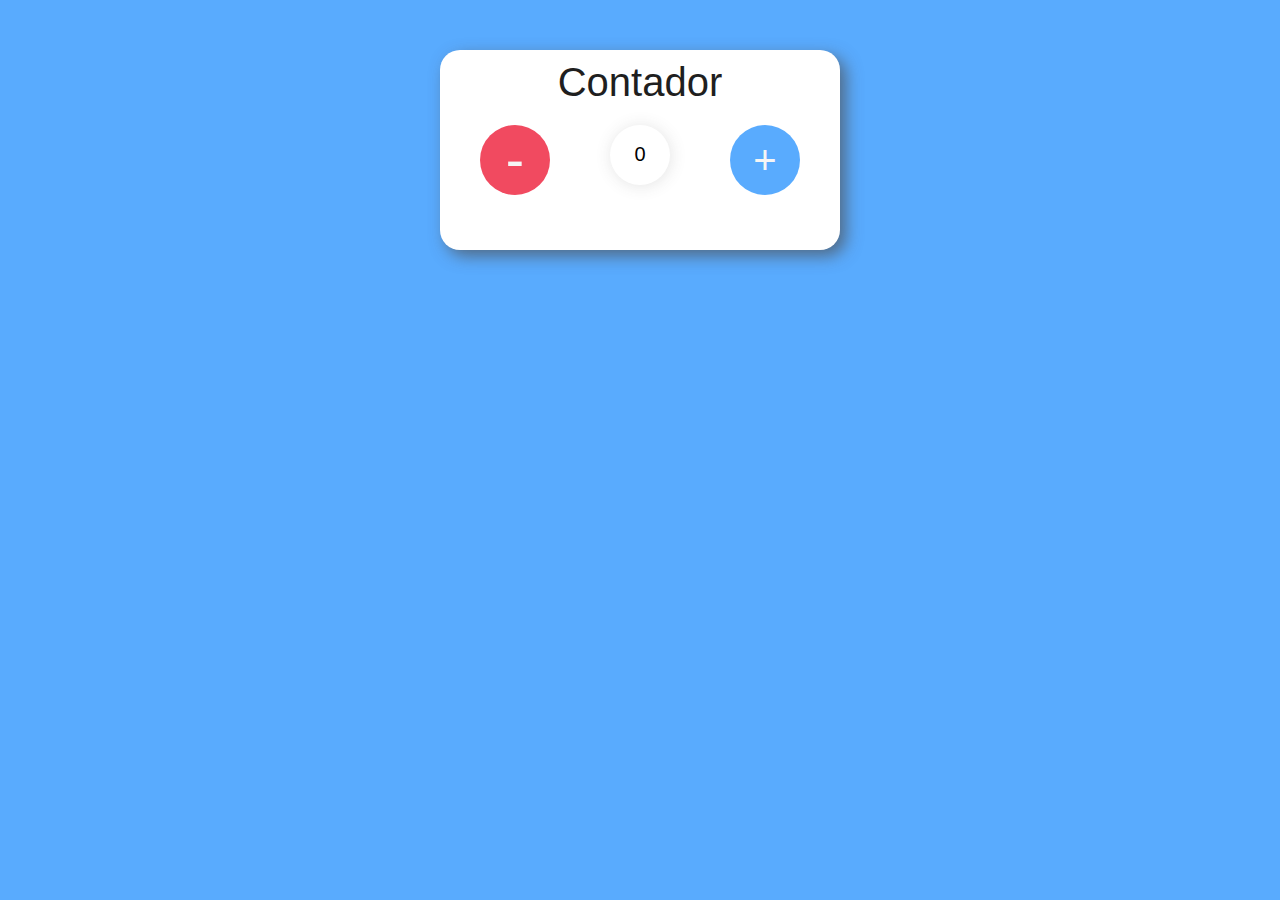
<file: index.html>
<!DOCTYPE html>
<html lang="pt-br">

<head>
    <meta charset="UTF-8">
    <meta http-equiv="X-UA-Compatible" content="IE=edge">
    <meta name="viewport" content="width=device-width, initial-scale=1.0">
    <title>Contador</title>
    <link rel="stylesheet" href="./contador.css">
    <link href="https: //fonts.googleapis.com/css2? family= Roboto:ital,wght@0,100;1,300 & display=swap"
        rel="stylesheet">



</head>

<body>
    <div class="box">
        <h1>Contador</h1>
        <div class="centro">
            <div class="buttons">
                <button class="botao1" id="botao1" type="button">-</button>
            </div>
            <div class="circulo"></div>
            <p id="p"></p>
            <div class="buttons">
                <button class="botao2" id="botao2" type="button">+</button>
            </div>
        </div>

    </div>
    <script src="./contador.js"></script>

</body>

</html>
</file>
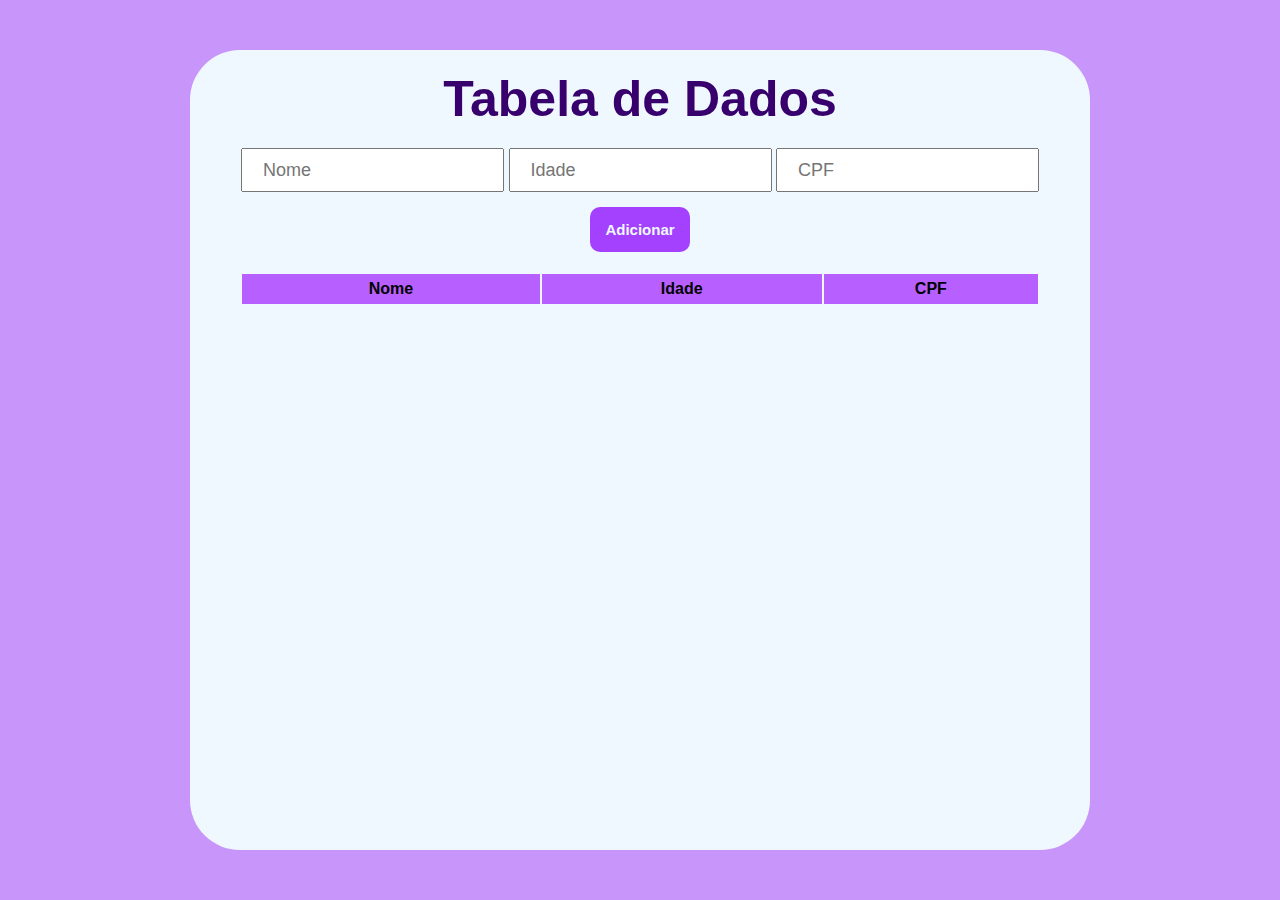
<file: EstudosTabela/tabela.html>
<!DOCTYPE html>
<html lang="pt-br">
<head>
    <meta charset="UTF-8">
    <meta http-equiv="X-UA-Compatible" content="IE=edge">
    <meta name="viewport" content="width=device-width, initial-scale=1.0">
    <title>Tabela de Dados</title>
    <link rel="stylesheet" href="tabela.css">
</head>
<body>
   <div class="container">
    <h1>Tabela de Dados</h1>
    <form class="form" >
        <input type="text" name="input-nome" id="nome" placeholder="Nome">
        <input type="number" name="input-idade" id="idade" placeholder="Idade">
        <input type="text" name="-input-cpf" id="cpf" placeholder="CPF">
    </form>
    <button class="btn-add" ><strong>Adicionar</strong></button >
    <table class="table">
        <tr class="th">
            <th>Nome</th>
            <th>Idade</th>
            <th class="cpf">CPF</th>
        </tr>
        
    </table>
   </div>
   <script src="tabela.js"></script>
</body>
</html>
</file>
<file: contador.css>
* {
    font-family: 'Roboto', sans-serif;
    margin: 0;
    padding: 0;
    box-sizing: border-box;
}

body {
    background-color: rgb(89, 171, 254);
}

.botao1 {

    width: 70px;
    height: 70px;
    border-radius: 150px;
    cursor: pointer;
    font-size: 55px;
    color: whitesmoke;
    background-color: rgb(241, 74, 96);
    border: none;

}

.botao2 {
    width: 70px;
    height: 70px;
    border-radius: 150px;
    cursor: pointer;
    font-size: 40px;
    color: whitesmoke;
    background-color: rgb(89, 171, 254);
    border: none;
}

.centro {
    justify-content: space-around;
    display: flex;
    margin-top: 20px;
    text-align: center;

}

p {
    font-size: 20px;
    margin: 0;
    position: absolute;
    font-weight: 100;
    margin-top: 18px;

}

.circulo {

    width: 60px;
    height: 60px;
    border-radius: 150px;
    background-color: white;
    position: relative;
    box-shadow: 1px 1px 1em rgba(77, 74, 74, 0.148);

}

h1 {
    color: rgb(31, 31, 31);
    font-size: 40px;
    text-align: center;
    font-weight: 100;



}

.box {
    width: 400px;
    padding: 10px;
    height: 200px;
    border-radius: 20px;
    background-color: white;
    margin: 0 auto;
    margin-top: 50px;
    box-shadow: 6px 6px 1em rgba(77, 74, 74, 0.671);

}
</file>
<file: EstudosTabela/tabela.css>
* {
    font-family: 'Roboto', sans-serif;
    margin: 0;
    padding: 0;
    box-sizing: border-box;
}
body{
        background-color: rgba(166, 85, 247, 0.62);
        min-height: 100vh;
        display: flex;
        flex-direction: column ;
        justify-content: center;
        align-items: center;
}

.container {
    width: 900px;
    height: 800px;
    background-color: aliceblue;
    display: flex;
    justify-content:flex-start;
    align-items: center;
    flex-direction: column;
    border-radius: 50px;
    
}

h1 {
    margin-top: 20px;
    color: rgb(56, 0, 108);
    font-size: 50px;
}

 .form input {
    width: 263px;
    margin-top: 20px;
    padding: 20px;
    height: 40px;
    font-size: 18px;
 }
.btn-add:hover{
    cursor: pointer;
}
 .btn-add {
    color: aliceblue;
    font-size: 15px;
    border: none;
   margin-top: 15px;
    width: 100px;
    height: 45px;
    background-color: rgb(163, 65, 255);
    border-radius: 10px;
 }
    
table{
    width: 800px;
    margin-top: 20px;
}

.th {
    background-color: rgb(184, 96, 255);
    height: 30px;
    text-align: center;
}

tr {
    background-color: rgb(233, 230, 247);
    height: 30px;
    text-align: center;
}



 img {
    width: 15px;
    height: 15px;
    margin-left: 50px;
}
img:hover {
    cursor: pointer;
}
</file>
